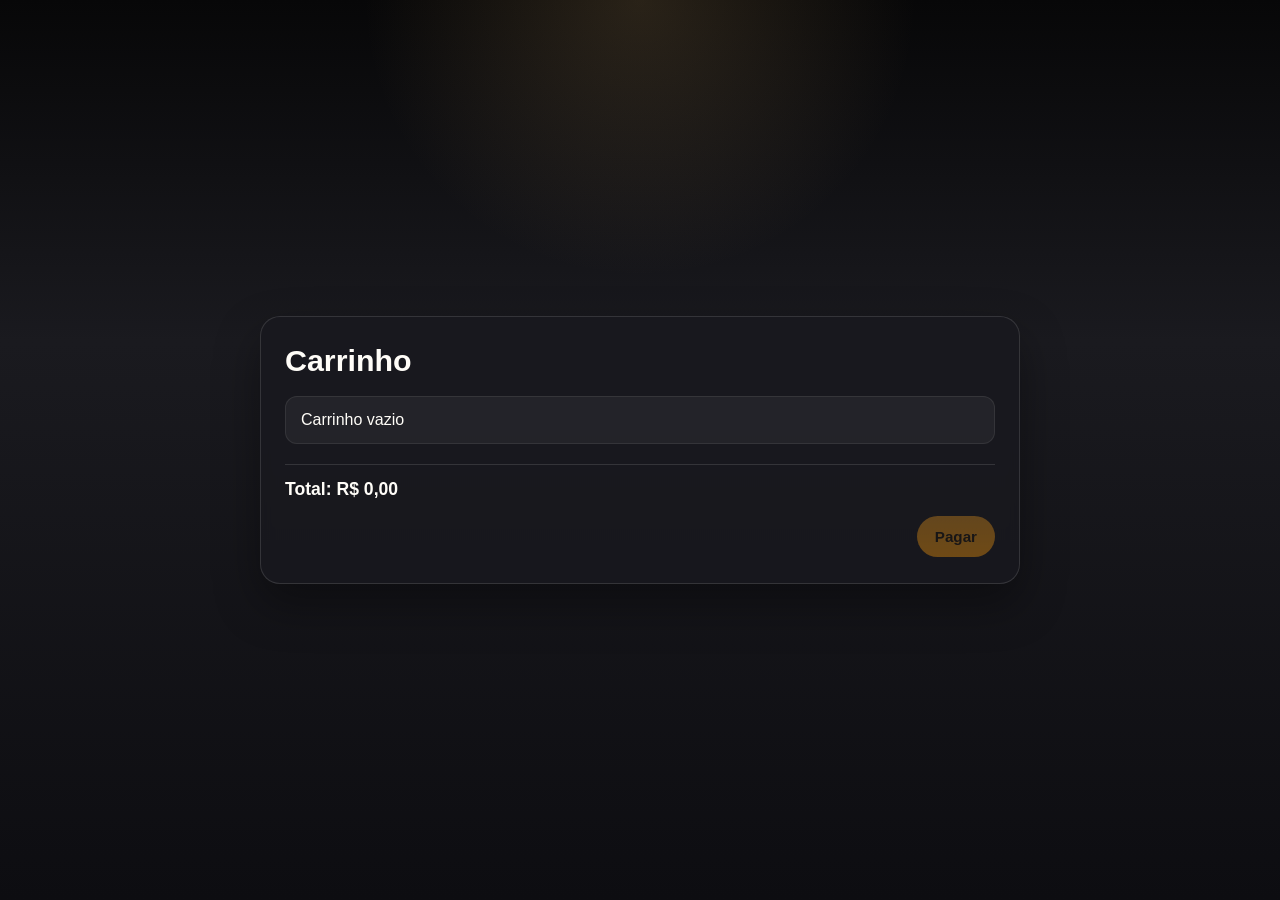
<file: carinho.html>
<!DOCTYPE html>
<html lang="pt-BR">
<head>
    <meta charset="UTF-8">
    <meta name="viewport" content="width=device-width, initial-scale=1.0">
    <title>Carrinho de Compras</title>
    <style>
      :root {
        --bg: #0f0f12;
        --bg-soft: #17171d;
        --card: rgba(255,255,255,0.06);
        --card-border: rgba(255,255,255,0.12);
        --text: #fffdf8;
        --muted: #b8b5ad;
        --accent: #d58c1e;
        --accent-hover: #d6b27d;
        --shadow: 0 20px 45px rgba(0,0,0,0.35);
      }

      * {
        margin: 0;
        padding: 0;
        box-sizing: border-box;
      }

      body {
        min-height: 100vh;
        display: flex;
        align-items: center;
        justify-content: center;
        padding: 24px;
        background:
          radial-gradient(circle at top, rgba(197,157,95,0.18), transparent 25%),
          linear-gradient(180deg, #070708, #1a1a1f 38%, #0d0d11);
        color: var(--text);
        font-family: 'Segoe UI', Tahoma, Geneva, Verdana, sans-serif;
      }

      .carrinho {
        width: min(760px, 100%);
        margin: 0;
        padding: 26px 24px;
        background: rgba(25, 25, 31, 0.82);
        border: 1px solid var(--card-border);
        border-radius: 20px;
        box-shadow: var(--shadow);
        backdrop-filter: blur(6px);
      }

      .carrinho h2 {
        font-size: 1.9rem;
        margin-bottom: 10px;
        color: var(--text);
      }

      .carrinho p {
        color: var(--muted);
        margin-bottom: 18px;
        line-height: 1.4;
      }

      #lista-carrinho {
        list-style: none;
        display: flex;
        flex-direction: column;
        gap: 12px;
        margin: 18px 0 20px;
      }

      #lista-carrinho li {
        display: flex;
        align-items: center;
        justify-content: space-between;
        gap: 12px;
        padding: 14px 15px;
        background: rgba(255,255,255,0.05);
        border: 1px solid rgba(255,255,255,0.08);
        border-radius: 12px;
        color: var(--text);
      }

      #lista-carrinho li span {
        flex: 1;
        font-size: 0.98rem;
      }

      .remover-item {
        border: none;
        background: var(--accent);
        color: #141414;
        padding: 8px 10px;
        border-radius: 999px;
        font-size: 0.72rem;
        font-weight: 800;
        cursor: pointer;
        transition: transform 0.2s ease, background 0.2s ease;
      }

      .remover-item:hover {
        background: var(--accent-hover);
        transform: translateY(-1px);
      }

      #total {
        margin-top: 10px;
        padding-top: 14px;
        border-top: 1px solid rgba(255,255,255,0.12);
        color: var(--text);
        font-size: 1.1rem;
      }

      .cart-actions {
        display: flex;
        justify-content: flex-end;
        margin-top: 16px;
      }

      #botao-pagar {
        border: none;
        border-radius: 999px;
        background: linear-gradient(180deg, var(--accent), #f2960d);
        color: #1b140d;
        padding: 12px 18px;
        font-size: 0.95rem;
        font-weight: 800;
        cursor: pointer;
        box-shadow: 0 10px 20px rgba(197,157,95,0.25);
        transition: transform 0.2s ease, filter 0.2s ease, opacity 0.2s ease;
      }

      #botao-pagar:hover:not(:disabled) {
        transform: translateY(-1px);
        filter: brightness(1.05);
      }

      #botao-pagar:disabled {
        cursor: not-allowed;
        opacity: 0.4;
        box-shadow: none;
      }

      .empty-state {
        border-radius: 12px;
        padding: 18px;
        background: rgba(255,255,255,0.04);
        color: var(--muted);
        border: 1px dashed rgba(255,255,255,0.16);
      }
    </style>
</head>
<body>
    <div class="carrinho">
  <h2>Carrinho</h2>

  <ul id="lista-carrinho"></ul>

  <h3 id="total">Total: R$ 0,00</h3>

  <div class="cart-actions">
    <button type="button" id="botao-pagar" disabled>Pagar</button>
  </div>

</div>

<script src="script.js"></script>
</body>
</html>
</file>
